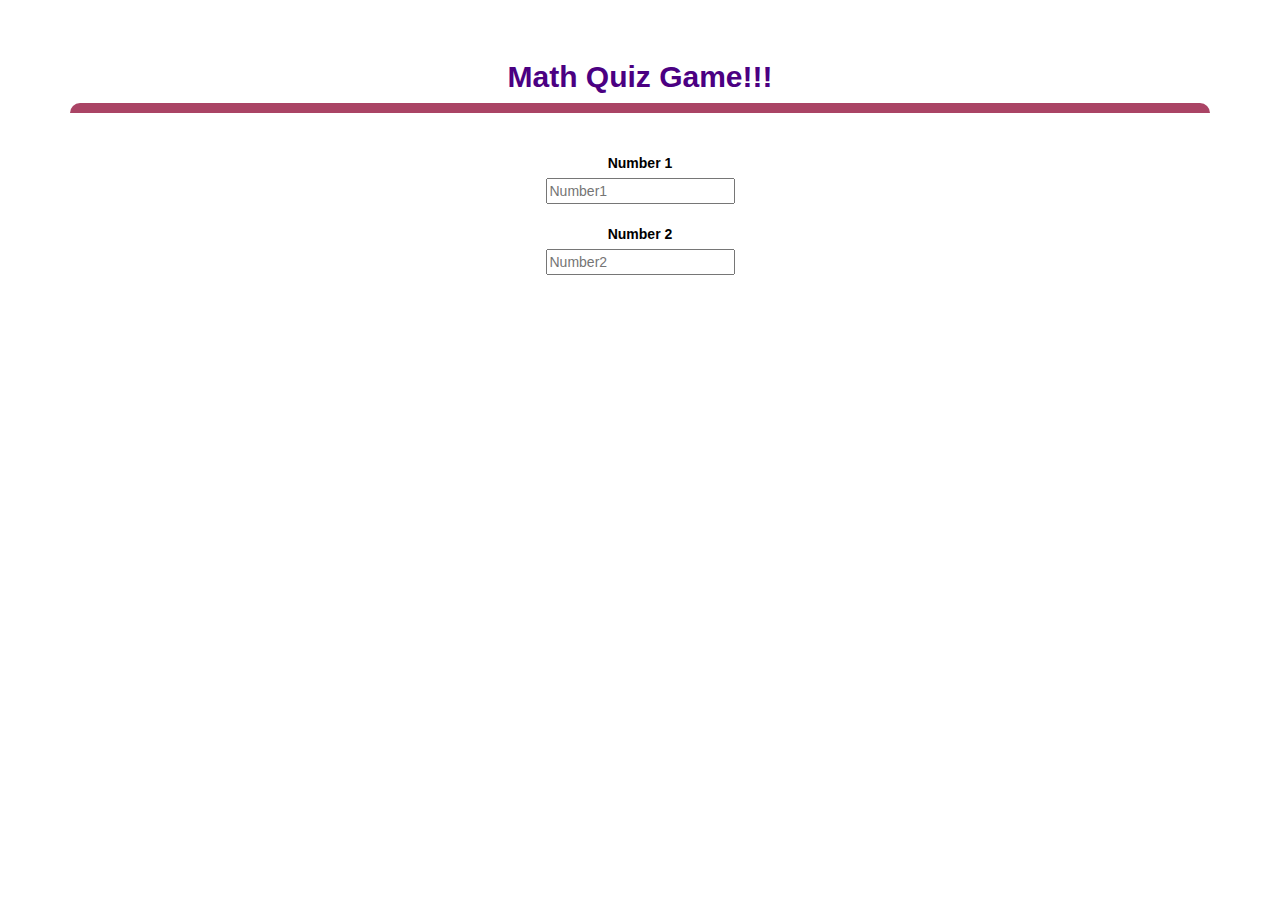
<file: quiz_game_page.html>
<html>

<head>
    <title>Guess The Word</title>

    <meta name="viewport" content="width=device-width, initial-scale=1">
    <link rel="stylesheet" href="https://maxcdn.bootstrapcdn.com/bootstrap/3.4.0/css/bootstrap.min.css">
    <script src="https://ajax.googleapis.com/ajax/libs/jquery/3.4.1/jquery.min.js"></script>
    <script src="https://maxcdn.bootstrapcdn.com/bootstrap/3.4.0/js/bootstrap.min.js"></script>

    <link rel="stylesheet" type="text/css" href="style.css">
    <script src="quiz_game_page.js"></script>
</head>

<body id="quiz_game_page">
    <h4 id="player1_name"><span id="player1_score"></span></h4>
    <br>
    <h4 id="player2_name"><span id="player2_score"></span></h4>
    <div class="container">
        <center>
            <h2 style="color: indigo;">Math Quiz Game!!!</h5>
                <div id="output">

                </div>
                <br>
                <div>
                    <label>Number 1</label>
                    <br>
                    <input type="text" placeholder="Number1">
                    <br><br>
                    <label>Number 2</label>
                    <br>
                    <input type="text" placeholder="Number2">
                </div>
        </center>
    </div>
</body>

</html>
</file>
<file: style.css>
#body_background {
    background-image:url("Untitled\ design.mp4");       
    size: cover;
    text-align: center;
}
.column_1 {
    background-color: white;
    text-align: center;
    margin-left: 30;
    margin-top: 200;
}
label{
    color: black;
}
h1{
    color:indigo;
    font-weight: bold;
}
h2{
    color: black;
    font-weight: bold;
}
button{
    height: 30;
    width: 300;
    background-color: purple;
    color: white;
    border-color: rgb(3, 3, 3);
    background-image: url("https://cdn5.vectorstock.com/i/1000x1000/95/09/abstract-pink-purple-background-with-magic-bokeh-vector-30159509.jpg");
    max-width: 100;
    max-height: 30;
}
label{
    color: black;
}
.p_1_text
.p_2_text{
    border-color: black;
    border-width: 2;
}
.a{
    color: gray;
    font-weight: 300;
    font-size: 11;
}
.b{
    color: hotpink;
    font-weight: 300;
    font-size:11;
}
h5{
    font-weight: bold;
    font-size:xx-large;
    color: violet;

}
#output{
    background-color: white;
    border-radius: 10px;
    border-top: 10px solid #AA4465;
    padding: 10px;
    float: none;
    text-align: left;
}
#quiz_game_page{
    background-color: ;
}
</file>
